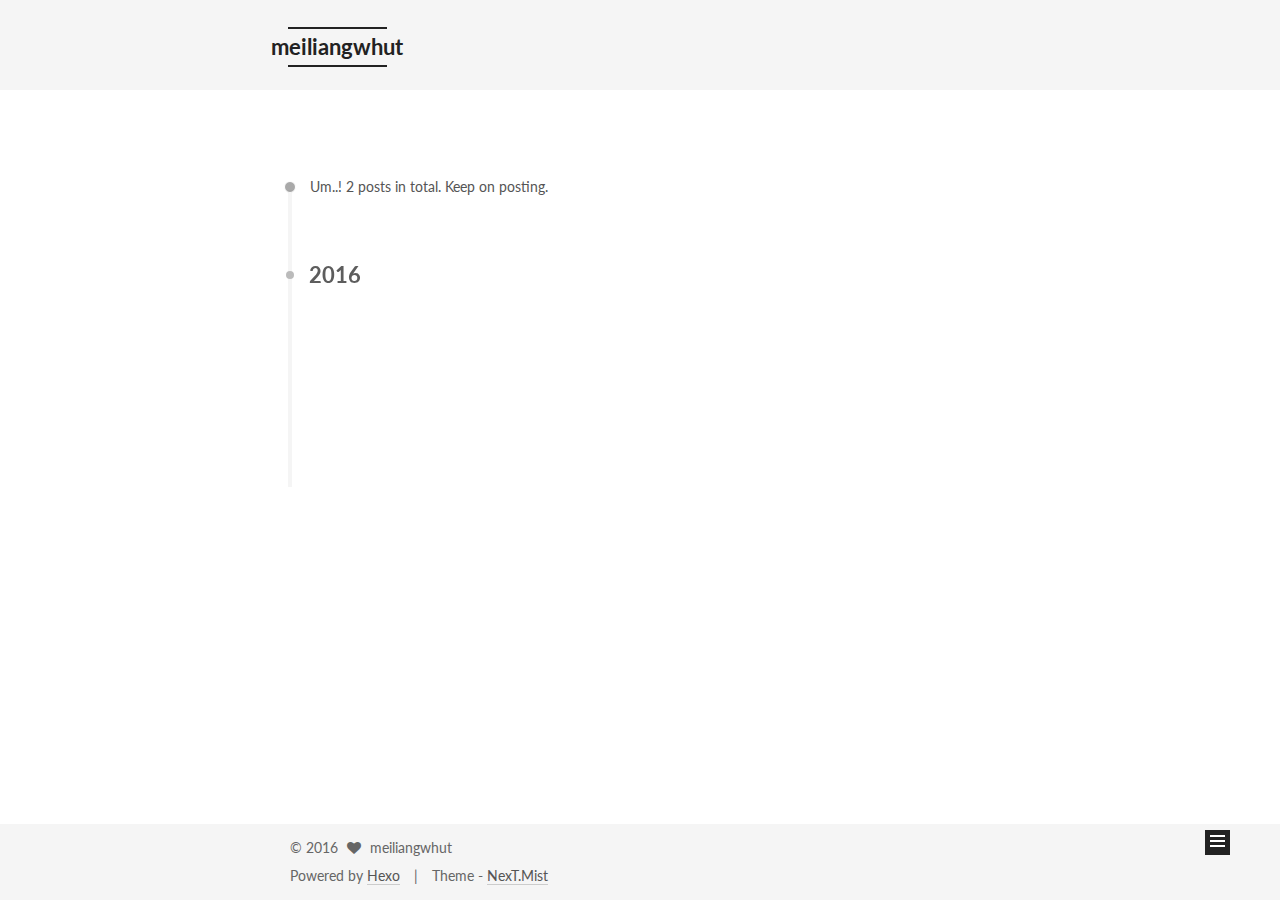
<file: archives/index.html>
<!doctype html>



  


<html class="theme-next mist use-motion" lang="en">
<head>
  <meta charset="UTF-8"/>
<meta http-equiv="X-UA-Compatible" content="IE=edge" />
<meta name="viewport" content="width=device-width, initial-scale=1, maximum-scale=1"/>



<meta http-equiv="Cache-Control" content="no-transform" />
<meta http-equiv="Cache-Control" content="no-siteapp" />












  
  
  <link href="/lib/fancybox/source/jquery.fancybox.css?v=2.1.5" rel="stylesheet" type="text/css" />




  
  
  
  

  
    
    
  

  

  

  

  

  
    
    
    <link href="//fonts.googleapis.com/css?family=Lato:300,300italic,400,400italic,700,700italic&subset=latin,latin-ext" rel="stylesheet" type="text/css">
  






<link href="/lib/font-awesome/css/font-awesome.min.css?v=4.6.2" rel="stylesheet" type="text/css" />

<link href="/css/main.css?v=5.1.0" rel="stylesheet" type="text/css" />


  <meta name="keywords" content="Hexo, NexT" />








  <link rel="shortcut icon" type="image/x-icon" href="/favicon.ico?v=5.1.0" />






<meta property="og:type" content="website">
<meta property="og:title" content="meiliangwhut">
<meta property="og:url" content="http://yoursite.com/archives/index.html">
<meta property="og:site_name" content="meiliangwhut">
<meta name="twitter:card" content="summary">
<meta name="twitter:title" content="meiliangwhut">



<script type="text/javascript" id="hexo.configurations">
  var NexT = window.NexT || {};
  var CONFIG = {
    root: '/',
    scheme: 'Mist',
    sidebar: {"position":"left","display":"post"},
    fancybox: true,
    motion: true,
    duoshuo: {
      userId: '0',
      author: 'Author'
    },
    algolia: {
      applicationID: '',
      apiKey: '',
      indexName: '',
      hits: {"per_page":10},
      labels: {"input_placeholder":"Search for Posts","hits_empty":"We didn't find any results for the search: ${query}","hits_stats":"${hits} results found in ${time} ms"}
    }
  };
</script>



  <link rel="canonical" href="http://yoursite.com/archives/"/>





  <title> Archive | meiliangwhut </title>
</head>

<body itemscope itemtype="http://schema.org/WebPage" lang="en">

  










  
  
    
  

  <div class="container one-collumn sidebar-position-left  page-archive  ">
    <div class="headband"></div>

    <header id="header" class="header" itemscope itemtype="http://schema.org/WPHeader">
      <div class="header-inner"><div class="site-meta ">
  

  <div class="custom-logo-site-title">
    <a href="/"  class="brand" rel="start">
      <span class="logo-line-before"><i></i></span>
      <span class="site-title">meiliangwhut</span>
      <span class="logo-line-after"><i></i></span>
    </a>
  </div>
  <p class="site-subtitle">now or never!!!</p>
</div>

<div class="site-nav-toggle">
  <button>
    <span class="btn-bar"></span>
    <span class="btn-bar"></span>
    <span class="btn-bar"></span>
  </button>
</div>

<nav class="site-nav">
  

  
    <ul id="menu" class="menu">
      
        
        <li class="menu-item menu-item-home">
          <a href="/" rel="section">
            
              <i class="menu-item-icon fa fa-fw fa-home"></i> <br />
            
            Home
          </a>
        </li>
      
        
        <li class="menu-item menu-item-archives">
          <a href="/archives" rel="section">
            
              <i class="menu-item-icon fa fa-fw fa-archive"></i> <br />
            
            Archives
          </a>
        </li>
      
        
        <li class="menu-item menu-item-tags">
          <a href="/tags" rel="section">
            
              <i class="menu-item-icon fa fa-fw fa-tags"></i> <br />
            
            Tags
          </a>
        </li>
      

      
    </ul>
  

  
</nav>



 </div>
    </header>

    <main id="main" class="main">
      <div class="main-inner">
        <div class="content-wrap">
          <div id="content" class="content">
            

  <section id="posts" class="posts-collapse">
    <span class="archive-move-on"></span>

    <span class="archive-page-counter">
      
      
      
        
      
      Um..! 2 posts in total. Keep on posting.
    </span>

    

      
      
      

      
        
        <div class="collection-title">
          <h2 class="archive-year motion-element" id="archive-year-2016">2016</h2>
        </div>
      
      

      

  <article class="post post-type-normal" itemscope itemtype="http://schema.org/Article">
    <header class="post-header">

      <h1 class="post-title">
        
            <a class="post-title-link" href="/2016/11/24/useful-links/" itemprop="url">
              
                <span itemprop="name">Some Useful Links</span>
              
            </a>
        
      </h1>

      <div class="post-meta">
        <time class="post-time" itemprop="dateCreated"
              datetime="2016-11-24T16:03:09+08:00"
              content="2016-11-24" >
          11-24
        </time>
      </div>

    </header>
  </article>



    

      
      
      

      
      

      

  <article class="post post-type-normal" itemscope itemtype="http://schema.org/Article">
    <header class="post-header">

      <h1 class="post-title">
        
            <a class="post-title-link" href="/2016/11/24/hello-world/" itemprop="url">
              
                <span itemprop="name">My Humble Abode</span>
              
            </a>
        
      </h1>

      <div class="post-meta">
        <time class="post-time" itemprop="dateCreated"
              datetime="2016-11-24T15:55:29+08:00"
              content="2016-11-24" >
          11-24
        </time>
      </div>

    </header>
  </article>



    

  </section>

  



          </div>
          


          

        </div>
        
          
  
  <div class="sidebar-toggle">
    <div class="sidebar-toggle-line-wrap">
      <span class="sidebar-toggle-line sidebar-toggle-line-first"></span>
      <span class="sidebar-toggle-line sidebar-toggle-line-middle"></span>
      <span class="sidebar-toggle-line sidebar-toggle-line-last"></span>
    </div>
  </div>

  <aside id="sidebar" class="sidebar">
    <div class="sidebar-inner">

      

      

      <section class="site-overview sidebar-panel sidebar-panel-active">
        <div class="site-author motion-element" itemprop="author" itemscope itemtype="http://schema.org/Person">
          <img class="site-author-image" itemprop="image"
               src="/images/avatar.gif"
               alt="meiliangwhut" />
          <p class="site-author-name" itemprop="name">meiliangwhut</p>
          <p class="site-description motion-element" itemprop="description"></p>
        </div>
        <nav class="site-state motion-element">
          <div class="site-state-item site-state-posts">
            <a href="/archives">
              <span class="site-state-item-count">2</span>
              <span class="site-state-item-name">posts</span>
            </a>
          </div>

          

          

        </nav>

        

        <div class="links-of-author motion-element">
          
        </div>

        
        

        
        

        


      </section>

      

    </div>
  </aside>


        
      </div>
    </main>

    <footer id="footer" class="footer">
      <div class="footer-inner">
        <div class="copyright" >
  
  &copy; 
  <span itemprop="copyrightYear">2016</span>
  <span class="with-love">
    <i class="fa fa-heart"></i>
  </span>
  <span class="author" itemprop="copyrightHolder">meiliangwhut</span>
</div>


<div class="powered-by">
  Powered by <a class="theme-link" href="https://hexo.io">Hexo</a>
</div>

<div class="theme-info">
  Theme -
  <a class="theme-link" href="https://github.com/iissnan/hexo-theme-next">
    NexT.Mist
  </a>
</div>


        

        
      </div>
    </footer>

    <div class="back-to-top">
      <i class="fa fa-arrow-up"></i>
    </div>
  </div>

  

<script type="text/javascript">
  if (Object.prototype.toString.call(window.Promise) !== '[object Function]') {
    window.Promise = null;
  }
</script>









  



  
  <script type="text/javascript" src="/lib/jquery/index.js?v=2.1.3"></script>

  
  <script type="text/javascript" src="/lib/fastclick/lib/fastclick.min.js?v=1.0.6"></script>

  
  <script type="text/javascript" src="/lib/jquery_lazyload/jquery.lazyload.js?v=1.9.7"></script>

  
  <script type="text/javascript" src="/lib/velocity/velocity.min.js?v=1.2.1"></script>

  
  <script type="text/javascript" src="/lib/velocity/velocity.ui.min.js?v=1.2.1"></script>

  
  <script type="text/javascript" src="/lib/fancybox/source/jquery.fancybox.pack.js?v=2.1.5"></script>


  


  <script type="text/javascript" src="/js/src/utils.js?v=5.1.0"></script>

  <script type="text/javascript" src="/js/src/motion.js?v=5.1.0"></script>



  
  

  
  
    <script type="text/javascript" id="motion.page.archive">
      $('.archive-year').velocity('transition.slideLeftIn');
    </script>
  


  


  <script type="text/javascript" src="/js/src/bootstrap.js?v=5.1.0"></script>



  



  




	




  
  

  

  

  

  


</body>
</html>
</file>
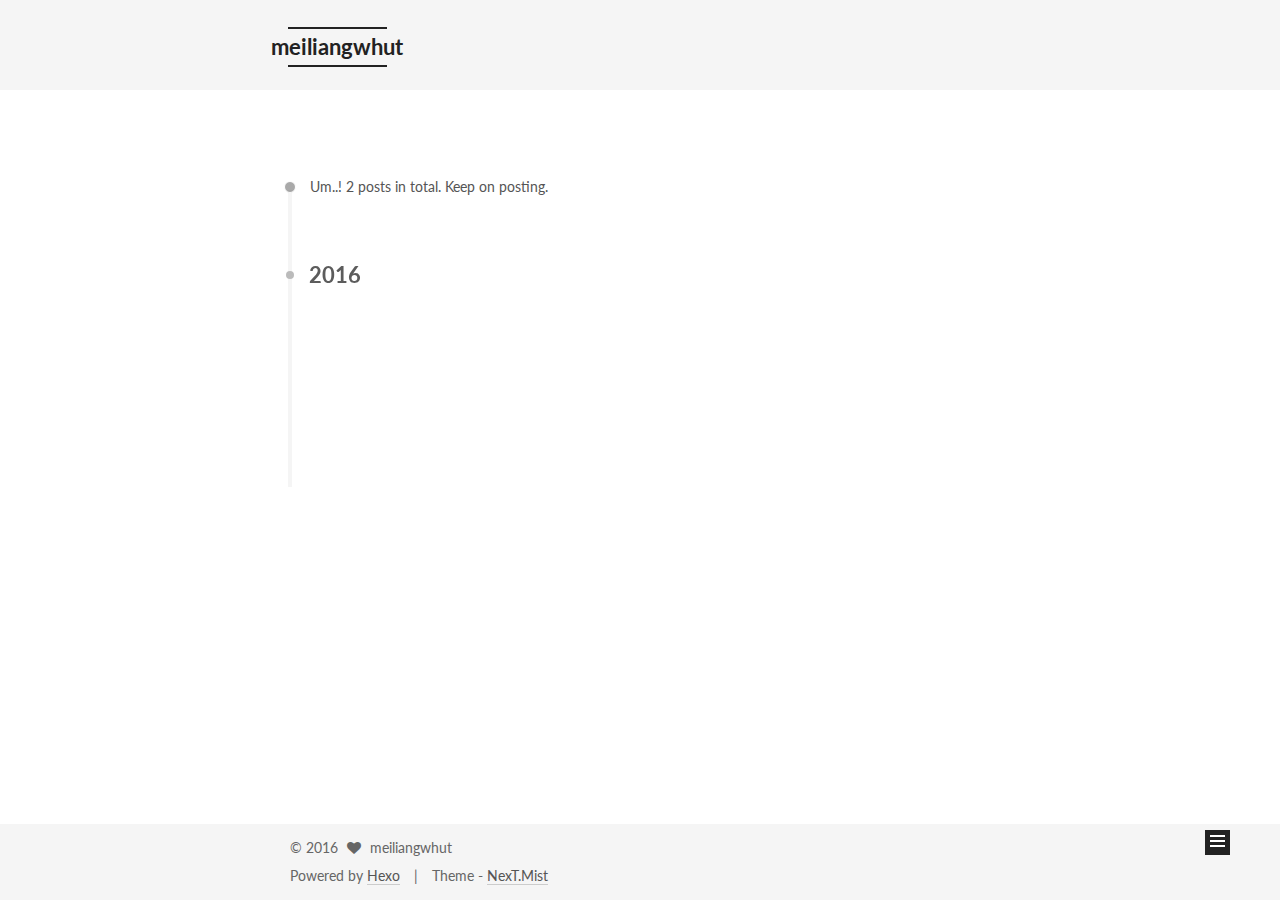
<file: archives/2016/index.html>
<!doctype html>



  


<html class="theme-next mist use-motion" lang="en">
<head>
  <meta charset="UTF-8"/>
<meta http-equiv="X-UA-Compatible" content="IE=edge" />
<meta name="viewport" content="width=device-width, initial-scale=1, maximum-scale=1"/>



<meta http-equiv="Cache-Control" content="no-transform" />
<meta http-equiv="Cache-Control" content="no-siteapp" />












  
  
  <link href="/lib/fancybox/source/jquery.fancybox.css?v=2.1.5" rel="stylesheet" type="text/css" />




  
  
  
  

  
    
    
  

  

  

  

  

  
    
    
    <link href="//fonts.googleapis.com/css?family=Lato:300,300italic,400,400italic,700,700italic&subset=latin,latin-ext" rel="stylesheet" type="text/css">
  






<link href="/lib/font-awesome/css/font-awesome.min.css?v=4.6.2" rel="stylesheet" type="text/css" />

<link href="/css/main.css?v=5.1.0" rel="stylesheet" type="text/css" />


  <meta name="keywords" content="Hexo, NexT" />








  <link rel="shortcut icon" type="image/x-icon" href="/favicon.ico?v=5.1.0" />






<meta property="og:type" content="website">
<meta property="og:title" content="meiliangwhut">
<meta property="og:url" content="http://yoursite.com/archives/2016/index.html">
<meta property="og:site_name" content="meiliangwhut">
<meta name="twitter:card" content="summary">
<meta name="twitter:title" content="meiliangwhut">



<script type="text/javascript" id="hexo.configurations">
  var NexT = window.NexT || {};
  var CONFIG = {
    root: '/',
    scheme: 'Mist',
    sidebar: {"position":"left","display":"post"},
    fancybox: true,
    motion: true,
    duoshuo: {
      userId: '0',
      author: 'Author'
    },
    algolia: {
      applicationID: '',
      apiKey: '',
      indexName: '',
      hits: {"per_page":10},
      labels: {"input_placeholder":"Search for Posts","hits_empty":"We didn't find any results for the search: ${query}","hits_stats":"${hits} results found in ${time} ms"}
    }
  };
</script>



  <link rel="canonical" href="http://yoursite.com/archives/2016/"/>





  <title> Archive | meiliangwhut </title>
</head>

<body itemscope itemtype="http://schema.org/WebPage" lang="en">

  










  
  
    
  

  <div class="container one-collumn sidebar-position-left  page-archive  ">
    <div class="headband"></div>

    <header id="header" class="header" itemscope itemtype="http://schema.org/WPHeader">
      <div class="header-inner"><div class="site-meta ">
  

  <div class="custom-logo-site-title">
    <a href="/"  class="brand" rel="start">
      <span class="logo-line-before"><i></i></span>
      <span class="site-title">meiliangwhut</span>
      <span class="logo-line-after"><i></i></span>
    </a>
  </div>
  <p class="site-subtitle">now or never!!!</p>
</div>

<div class="site-nav-toggle">
  <button>
    <span class="btn-bar"></span>
    <span class="btn-bar"></span>
    <span class="btn-bar"></span>
  </button>
</div>

<nav class="site-nav">
  

  
    <ul id="menu" class="menu">
      
        
        <li class="menu-item menu-item-home">
          <a href="/" rel="section">
            
              <i class="menu-item-icon fa fa-fw fa-home"></i> <br />
            
            Home
          </a>
        </li>
      
        
        <li class="menu-item menu-item-archives">
          <a href="/archives" rel="section">
            
              <i class="menu-item-icon fa fa-fw fa-archive"></i> <br />
            
            Archives
          </a>
        </li>
      
        
        <li class="menu-item menu-item-tags">
          <a href="/tags" rel="section">
            
              <i class="menu-item-icon fa fa-fw fa-tags"></i> <br />
            
            Tags
          </a>
        </li>
      

      
    </ul>
  

  
</nav>



 </div>
    </header>

    <main id="main" class="main">
      <div class="main-inner">
        <div class="content-wrap">
          <div id="content" class="content">
            

  <section id="posts" class="posts-collapse">
    <span class="archive-move-on"></span>

    <span class="archive-page-counter">
      
      
      
        
      
      Um..! 2 posts in total. Keep on posting.
    </span>

    

      
      
      

      
        
        <div class="collection-title">
          <h2 class="archive-year motion-element" id="archive-year-2016">2016</h2>
        </div>
      
      

      

  <article class="post post-type-normal" itemscope itemtype="http://schema.org/Article">
    <header class="post-header">

      <h1 class="post-title">
        
            <a class="post-title-link" href="/2016/11/24/useful-links/" itemprop="url">
              
                <span itemprop="name">Some Useful Links</span>
              
            </a>
        
      </h1>

      <div class="post-meta">
        <time class="post-time" itemprop="dateCreated"
              datetime="2016-11-24T16:03:09+08:00"
              content="2016-11-24" >
          11-24
        </time>
      </div>

    </header>
  </article>



    

      
      
      

      
      

      

  <article class="post post-type-normal" itemscope itemtype="http://schema.org/Article">
    <header class="post-header">

      <h1 class="post-title">
        
            <a class="post-title-link" href="/2016/11/24/humble-abode/" itemprop="url">
              
                <span itemprop="name">My Humble Abode</span>
              
            </a>
        
      </h1>

      <div class="post-meta">
        <time class="post-time" itemprop="dateCreated"
              datetime="2016-11-24T15:55:29+08:00"
              content="2016-11-24" >
          11-24
        </time>
      </div>

    </header>
  </article>



    

  </section>

  



          </div>
          


          

        </div>
        
          
  
  <div class="sidebar-toggle">
    <div class="sidebar-toggle-line-wrap">
      <span class="sidebar-toggle-line sidebar-toggle-line-first"></span>
      <span class="sidebar-toggle-line sidebar-toggle-line-middle"></span>
      <span class="sidebar-toggle-line sidebar-toggle-line-last"></span>
    </div>
  </div>

  <aside id="sidebar" class="sidebar">
    <div class="sidebar-inner">

      

      

      <section class="site-overview sidebar-panel sidebar-panel-active">
        <div class="site-author motion-element" itemprop="author" itemscope itemtype="http://schema.org/Person">
          <img class="site-author-image" itemprop="image"
               src="/images/avatar.gif"
               alt="meiliangwhut" />
          <p class="site-author-name" itemprop="name">meiliangwhut</p>
          <p class="site-description motion-element" itemprop="description"></p>
        </div>
        <nav class="site-state motion-element">
          <div class="site-state-item site-state-posts">
            <a href="/archives">
              <span class="site-state-item-count">2</span>
              <span class="site-state-item-name">posts</span>
            </a>
          </div>

          

          

        </nav>

        

        <div class="links-of-author motion-element">
          
        </div>

        
        

        
        

        


      </section>

      

    </div>
  </aside>


        
      </div>
    </main>

    <footer id="footer" class="footer">
      <div class="footer-inner">
        <div class="copyright" >
  
  &copy; 
  <span itemprop="copyrightYear">2016</span>
  <span class="with-love">
    <i class="fa fa-heart"></i>
  </span>
  <span class="author" itemprop="copyrightHolder">meiliangwhut</span>
</div>


<div class="powered-by">
  Powered by <a class="theme-link" href="https://hexo.io">Hexo</a>
</div>

<div class="theme-info">
  Theme -
  <a class="theme-link" href="https://github.com/iissnan/hexo-theme-next">
    NexT.Mist
  </a>
</div>


        

        
      </div>
    </footer>

    <div class="back-to-top">
      <i class="fa fa-arrow-up"></i>
    </div>
  </div>

  

<script type="text/javascript">
  if (Object.prototype.toString.call(window.Promise) !== '[object Function]') {
    window.Promise = null;
  }
</script>









  



  
  <script type="text/javascript" src="/lib/jquery/index.js?v=2.1.3"></script>

  
  <script type="text/javascript" src="/lib/fastclick/lib/fastclick.min.js?v=1.0.6"></script>

  
  <script type="text/javascript" src="/lib/jquery_lazyload/jquery.lazyload.js?v=1.9.7"></script>

  
  <script type="text/javascript" src="/lib/velocity/velocity.min.js?v=1.2.1"></script>

  
  <script type="text/javascript" src="/lib/velocity/velocity.ui.min.js?v=1.2.1"></script>

  
  <script type="text/javascript" src="/lib/fancybox/source/jquery.fancybox.pack.js?v=2.1.5"></script>


  


  <script type="text/javascript" src="/js/src/utils.js?v=5.1.0"></script>

  <script type="text/javascript" src="/js/src/motion.js?v=5.1.0"></script>



  
  

  
  
    <script type="text/javascript" id="motion.page.archive">
      $('.archive-year').velocity('transition.slideLeftIn');
    </script>
  


  


  <script type="text/javascript" src="/js/src/bootstrap.js?v=5.1.0"></script>



  



  




	




  
  

  

  

  

  


</body>
</html>
</file>
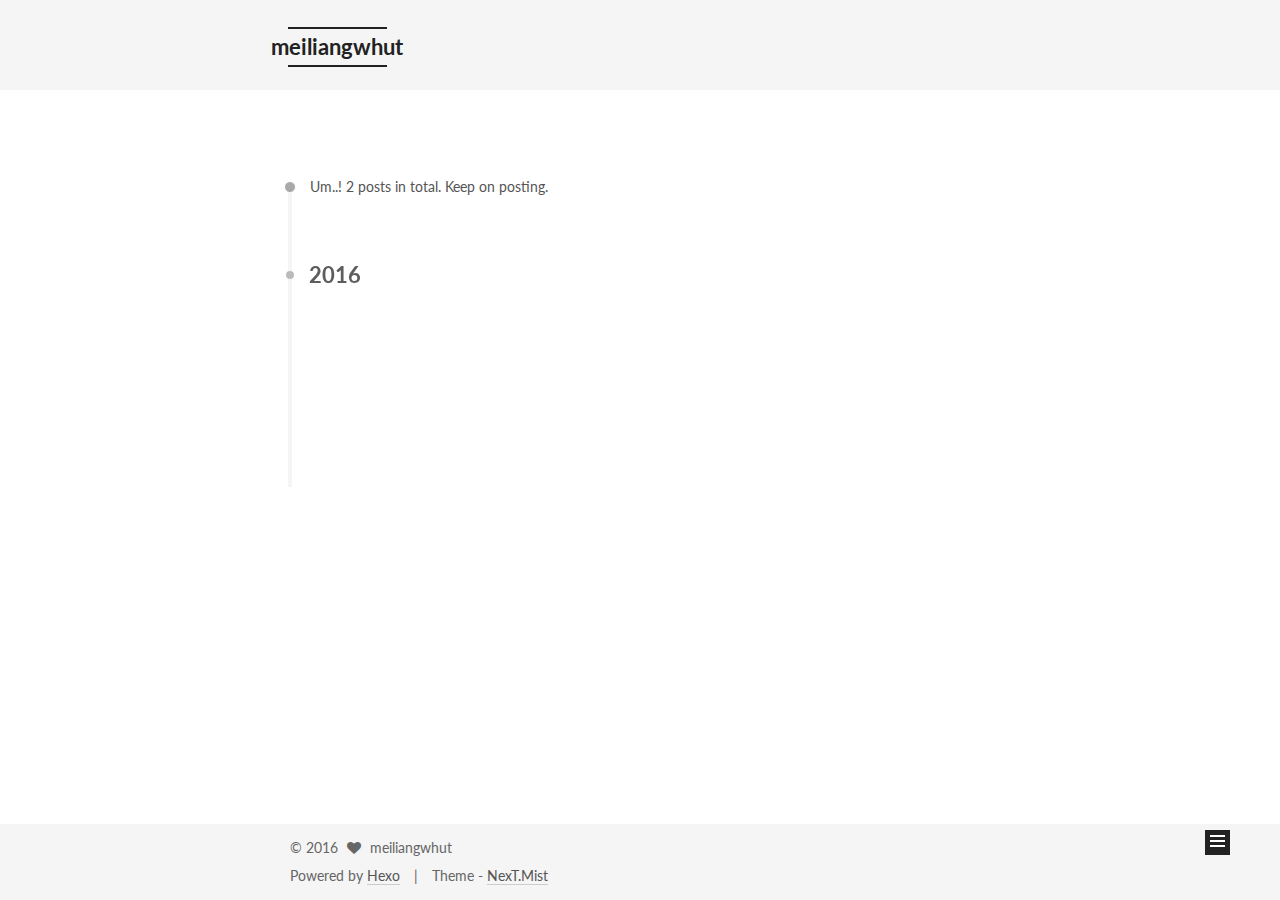
<file: archives/2016/11/index.html>
<!doctype html>



  


<html class="theme-next mist use-motion" lang="en">
<head>
  <meta charset="UTF-8"/>
<meta http-equiv="X-UA-Compatible" content="IE=edge" />
<meta name="viewport" content="width=device-width, initial-scale=1, maximum-scale=1"/>



<meta http-equiv="Cache-Control" content="no-transform" />
<meta http-equiv="Cache-Control" content="no-siteapp" />












  
  
  <link href="/lib/fancybox/source/jquery.fancybox.css?v=2.1.5" rel="stylesheet" type="text/css" />




  
  
  
  

  
    
    
  

  

  

  

  

  
    
    
    <link href="//fonts.googleapis.com/css?family=Lato:300,300italic,400,400italic,700,700italic&subset=latin,latin-ext" rel="stylesheet" type="text/css">
  






<link href="/lib/font-awesome/css/font-awesome.min.css?v=4.6.2" rel="stylesheet" type="text/css" />

<link href="/css/main.css?v=5.1.0" rel="stylesheet" type="text/css" />


  <meta name="keywords" content="Hexo, NexT" />








  <link rel="shortcut icon" type="image/x-icon" href="/favicon.ico?v=5.1.0" />






<meta property="og:type" content="website">
<meta property="og:title" content="meiliangwhut">
<meta property="og:url" content="http://yoursite.com/archives/2016/11/index.html">
<meta property="og:site_name" content="meiliangwhut">
<meta name="twitter:card" content="summary">
<meta name="twitter:title" content="meiliangwhut">



<script type="text/javascript" id="hexo.configurations">
  var NexT = window.NexT || {};
  var CONFIG = {
    root: '/',
    scheme: 'Mist',
    sidebar: {"position":"left","display":"post"},
    fancybox: true,
    motion: true,
    duoshuo: {
      userId: '0',
      author: 'Author'
    },
    algolia: {
      applicationID: '',
      apiKey: '',
      indexName: '',
      hits: {"per_page":10},
      labels: {"input_placeholder":"Search for Posts","hits_empty":"We didn't find any results for the search: ${query}","hits_stats":"${hits} results found in ${time} ms"}
    }
  };
</script>



  <link rel="canonical" href="http://yoursite.com/archives/2016/11/"/>





  <title> Archive | meiliangwhut </title>
</head>

<body itemscope itemtype="http://schema.org/WebPage" lang="en">

  










  
  
    
  

  <div class="container one-collumn sidebar-position-left  page-archive  ">
    <div class="headband"></div>

    <header id="header" class="header" itemscope itemtype="http://schema.org/WPHeader">
      <div class="header-inner"><div class="site-meta ">
  

  <div class="custom-logo-site-title">
    <a href="/"  class="brand" rel="start">
      <span class="logo-line-before"><i></i></span>
      <span class="site-title">meiliangwhut</span>
      <span class="logo-line-after"><i></i></span>
    </a>
  </div>
  <p class="site-subtitle">now or never!!!</p>
</div>

<div class="site-nav-toggle">
  <button>
    <span class="btn-bar"></span>
    <span class="btn-bar"></span>
    <span class="btn-bar"></span>
  </button>
</div>

<nav class="site-nav">
  

  
    <ul id="menu" class="menu">
      
        
        <li class="menu-item menu-item-home">
          <a href="/" rel="section">
            
              <i class="menu-item-icon fa fa-fw fa-home"></i> <br />
            
            Home
          </a>
        </li>
      
        
        <li class="menu-item menu-item-archives">
          <a href="/archives" rel="section">
            
              <i class="menu-item-icon fa fa-fw fa-archive"></i> <br />
            
            Archives
          </a>
        </li>
      
        
        <li class="menu-item menu-item-tags">
          <a href="/tags" rel="section">
            
              <i class="menu-item-icon fa fa-fw fa-tags"></i> <br />
            
            Tags
          </a>
        </li>
      

      
    </ul>
  

  
</nav>



 </div>
    </header>

    <main id="main" class="main">
      <div class="main-inner">
        <div class="content-wrap">
          <div id="content" class="content">
            

  <section id="posts" class="posts-collapse">
    <span class="archive-move-on"></span>

    <span class="archive-page-counter">
      
      
      
        
      
      Um..! 2 posts in total. Keep on posting.
    </span>

    

      
      
      

      
        
        <div class="collection-title">
          <h2 class="archive-year motion-element" id="archive-year-2016">2016</h2>
        </div>
      
      

      

  <article class="post post-type-normal" itemscope itemtype="http://schema.org/Article">
    <header class="post-header">

      <h1 class="post-title">
        
            <a class="post-title-link" href="/2016/11/24/useful-links/" itemprop="url">
              
                <span itemprop="name">Some Useful Links</span>
              
            </a>
        
      </h1>

      <div class="post-meta">
        <time class="post-time" itemprop="dateCreated"
              datetime="2016-11-24T16:03:09+08:00"
              content="2016-11-24" >
          11-24
        </time>
      </div>

    </header>
  </article>



    

      
      
      

      
      

      

  <article class="post post-type-normal" itemscope itemtype="http://schema.org/Article">
    <header class="post-header">

      <h1 class="post-title">
        
            <a class="post-title-link" href="/2016/11/24/humble-abode/" itemprop="url">
              
                <span itemprop="name">My Humble Abode</span>
              
            </a>
        
      </h1>

      <div class="post-meta">
        <time class="post-time" itemprop="dateCreated"
              datetime="2016-11-24T15:55:29+08:00"
              content="2016-11-24" >
          11-24
        </time>
      </div>

    </header>
  </article>



    

  </section>

  



          </div>
          


          

        </div>
        
          
  
  <div class="sidebar-toggle">
    <div class="sidebar-toggle-line-wrap">
      <span class="sidebar-toggle-line sidebar-toggle-line-first"></span>
      <span class="sidebar-toggle-line sidebar-toggle-line-middle"></span>
      <span class="sidebar-toggle-line sidebar-toggle-line-last"></span>
    </div>
  </div>

  <aside id="sidebar" class="sidebar">
    <div class="sidebar-inner">

      

      

      <section class="site-overview sidebar-panel sidebar-panel-active">
        <div class="site-author motion-element" itemprop="author" itemscope itemtype="http://schema.org/Person">
          <img class="site-author-image" itemprop="image"
               src="/images/avatar.gif"
               alt="meiliangwhut" />
          <p class="site-author-name" itemprop="name">meiliangwhut</p>
          <p class="site-description motion-element" itemprop="description"></p>
        </div>
        <nav class="site-state motion-element">
          <div class="site-state-item site-state-posts">
            <a href="/archives">
              <span class="site-state-item-count">2</span>
              <span class="site-state-item-name">posts</span>
            </a>
          </div>

          

          

        </nav>

        

        <div class="links-of-author motion-element">
          
        </div>

        
        

        
        

        


      </section>

      

    </div>
  </aside>


        
      </div>
    </main>

    <footer id="footer" class="footer">
      <div class="footer-inner">
        <div class="copyright" >
  
  &copy; 
  <span itemprop="copyrightYear">2016</span>
  <span class="with-love">
    <i class="fa fa-heart"></i>
  </span>
  <span class="author" itemprop="copyrightHolder">meiliangwhut</span>
</div>


<div class="powered-by">
  Powered by <a class="theme-link" href="https://hexo.io">Hexo</a>
</div>

<div class="theme-info">
  Theme -
  <a class="theme-link" href="https://github.com/iissnan/hexo-theme-next">
    NexT.Mist
  </a>
</div>


        

        
      </div>
    </footer>

    <div class="back-to-top">
      <i class="fa fa-arrow-up"></i>
    </div>
  </div>

  

<script type="text/javascript">
  if (Object.prototype.toString.call(window.Promise) !== '[object Function]') {
    window.Promise = null;
  }
</script>









  



  
  <script type="text/javascript" src="/lib/jquery/index.js?v=2.1.3"></script>

  
  <script type="text/javascript" src="/lib/fastclick/lib/fastclick.min.js?v=1.0.6"></script>

  
  <script type="text/javascript" src="/lib/jquery_lazyload/jquery.lazyload.js?v=1.9.7"></script>

  
  <script type="text/javascript" src="/lib/velocity/velocity.min.js?v=1.2.1"></script>

  
  <script type="text/javascript" src="/lib/velocity/velocity.ui.min.js?v=1.2.1"></script>

  
  <script type="text/javascript" src="/lib/fancybox/source/jquery.fancybox.pack.js?v=2.1.5"></script>


  


  <script type="text/javascript" src="/js/src/utils.js?v=5.1.0"></script>

  <script type="text/javascript" src="/js/src/motion.js?v=5.1.0"></script>



  
  

  
  
    <script type="text/javascript" id="motion.page.archive">
      $('.archive-year').velocity('transition.slideLeftIn');
    </script>
  


  


  <script type="text/javascript" src="/js/src/bootstrap.js?v=5.1.0"></script>



  



  




	




  
  

  

  

  

  


</body>
</html>
</file>
<file: css/main.css>
/* normalize.css v3.0.2 | MIT License | git.io/normalize */
html {
  font-family: sans-serif; /* 1 */
  -ms-text-size-adjust: 100%; /* 2 */
  -webkit-text-size-adjust: 100%; /* 2 */
}
body {
  margin: 0;
}
article,
aside,
details,
figcaption,
figure,
footer,
header,
hgroup,
main,
menu,
nav,
section,
summary {
  display: block;
}
audio,
canvas,
progress,
video {
  display: inline-block; /* 1 */
  vertical-align: baseline; /* 2 */
}
audio:not([controls]) {
  display: none;
  height: 0;
}
[hidden],
template {
  display: none;
}
a {
  background-color: transparent;
}
a:active,
a:hover {
  outline: 0;
}
abbr[title] {
  border-bottom: 1px dotted;
}
b,
strong {
  font-weight: bold;
}
dfn {
  font-style: italic;
}
h1 {
  font-size: 2em;
  margin: 0.67em 0;
}
mark {
  background: #ff0;
  color: #000;
}
small {
  font-size: 80%;
}
sub,
sup {
  font-size: 75%;
  line-height: 0;
  position: relative;
  vertical-align: baseline;
}
sup {
  top: -0.5em;
}
sub {
  bottom: -0.25em;
}
img {
  border: 0;
}
svg:not(:root) {
  overflow: hidden;
}
figure {
  margin: 1em 40px;
}
hr {
  -moz-box-sizing: content-box;
  box-sizing: content-box;
  height: 0;
}
pre {
  overflow: auto;
}
code,
kbd,
pre,
samp {
  font-family: monospace, monospace;
  font-size: 1em;
}
button,
input,
optgroup,
select,
textarea {
  color: inherit; /* 1 */
  font: inherit; /* 2 */
  margin: 0; /* 3 */
}
button {
  overflow: visible;
}
button,
select {
  text-transform: none;
}
button,
html input[type="button"],
input[type="reset"],
input[type="submit"] {
  -webkit-appearance: button; /* 2 */
  cursor: pointer; /* 3 */
}
button[disabled],
html input[disabled] {
  cursor: default;
}
button::-moz-focus-inner,
input::-moz-focus-inner {
  border: 0;
  padding: 0;
}
input {
  line-height: normal;
}
input[type="checkbox"],
input[type="radio"] {
  box-sizing: border-box; /* 1 */
  padding: 0; /* 2 */
}
input[type="number"]::-webkit-inner-spin-button,
input[type="number"]::-webkit-outer-spin-button {
  height: auto;
}
input[type="search"] {
  -webkit-appearance: textfield; /* 1 */
  -moz-box-sizing: content-box;
  -webkit-box-sizing: content-box; /* 2 */
  box-sizing: content-box;
}
input[type="search"]::-webkit-search-cancel-button,
input[type="search"]::-webkit-search-decoration {
  -webkit-appearance: none;
}
fieldset {
  border: 1px solid #c0c0c0;
  margin: 0 2px;
  padding: 0.35em 0.625em 0.75em;
}
legend {
  border: 0; /* 1 */
  padding: 0; /* 2 */
}
textarea {
  overflow: auto;
}
optgroup {
  font-weight: bold;
}
table {
  border-collapse: collapse;
  border-spacing: 0;
}
td,
th {
  padding: 0;
}
::selection {
  background: #262a30;
  color: #fff;
}
body {
  position: relative;
  font-family: 'Lato', "PingFang SC", "Microsoft YaHei", sans-serif;
  font-size: 14px;
  line-height: 2;
  color: #555;
  background: #fff;
}
@media (max-width: 767px) {
  body {
    padding-right: 0 !important;
  }
}
@media (min-width: 768px) and (max-width: 991px) {
  body {
    padding-right: 0 !important;
  }
}
@media (min-width: 1600px) {
  body {
    font-size: 16px;
  }
}
h1,
h2,
h3,
h4,
h5,
h6 {
  margin: 0;
  padding: 0;
  font-weight: bold;
  line-height: 1.5;
  font-family: 'Lato', "PingFang SC", "Microsoft YaHei", sans-serif;
}
h2,
h3,
h4,
h5,
h6 {
  margin: 20px 0 15px;
}
h1 {
  font-size: 24px;
}
@media (max-width: 767px) {
  h1 {
    font-size: 20px;
  }
}
h2 {
  font-size: 22px;
}
@media (max-width: 767px) {
  h2 {
    font-size: 18px;
  }
}
h3 {
  font-size: 20px;
}
@media (max-width: 767px) {
  h3 {
    font-size: 16px;
  }
}
h4 {
  font-size: 18px;
}
@media (max-width: 767px) {
  h4 {
    font-size: 14px;
  }
}
h5 {
  font-size: 16px;
}
@media (max-width: 767px) {
  h5 {
    font-size: 12px;
  }
}
h6 {
  font-size: 14px;
}
@media (max-width: 767px) {
  h6 {
    font-size: 10px;
  }
}
p {
  margin: 0 0 25px 0;
}
a {
  color: #555;
  text-decoration: none;
  border-bottom: 1px solid #999;
  word-wrap: break-word;
}
a:hover {
  color: #222;
  border-bottom-color: #222;
}
ul {
  list-style: none;
}
blockquote {
  margin: 0;
  padding: 0;
}
img {
  display: block;
  margin: auto;
  max-width: 100%;
  height: auto;
}
hr {
  margin: 40px 0;
  height: 3px;
  border: none;
  background-color: #ddd;
  background-image: repeating-linear-gradient(-45deg, #fff, #fff 4px, transparent 4px, transparent 8px);
}
blockquote {
  padding: 0 15px;
  color: #666;
  border-left: 4px solid #ddd;
}
blockquote cite::before {
  content: "-";
  padding: 0 5px;
}
dt {
  font-weight: 700;
}
dd {
  margin: 0;
  padding: 0;
}
.text-left {
  text-align: left;
}
.text-center {
  text-align: center;
}
.text-right {
  text-align: right;
}
.text-justify {
  text-align: justify;
}
.text-nowrap {
  white-space: nowrap;
}
.text-lowercase {
  text-transform: lowercase;
}
.text-uppercase {
  text-transform: uppercase;
}
.text-capitalize {
  text-transform: capitalize;
}
.center-block {
  display: block;
  margin-left: auto;
  margin-right: auto;
}
.clearfix:before,
.clearfix:after {
  content: " ";
  display: table;
}
.clearfix:after {
  clear: both;
}
.pullquote {
  width: 45%;
}
.pullquote.left {
  float: left;
  margin-left: 5px;
  margin-right: 10px;
}
.pullquote.right {
  float: right;
  margin-left: 10px;
  margin-right: 5px;
}
.affix.affix.affix {
  position: fixed;
}
.translation {
  margin-top: -20px;
  font-size: 14px;
  color: #999;
}
.scrollbar-measure {
  width: 100px;
  height: 100px;
  overflow: scroll;
  position: absolute;
  top: -9999px;
}
.use-motion .motion-element {
  opacity: 0;
}
#local-search-input {
  padding: 3px;
  border: none;
  text-indent: 14px;
  border-radius: 0;
  width: 140px;
  outline: none;
  border-bottom: 1px solid #999;
  background: inherit;
  opacity: 0.5;
}
#local-search-input:focus {
  opacity: 1;
}
.search-icon {
  position: absolute;
  top: 9px;
}
table {
  margin: 20px 0;
  width: 100%;
  border-collapse: collapse;
  border-spacing: 0;
  border: 1px solid #ddd;
  font-size: 14px;
  table-layout: fixed;
  word-wrap: break-all;
}
table>tbody>tr:nth-of-type(odd) {
  background-color: #f9f9f9;
}
table>tbody>tr:hover {
  background-color: #f5f5f5;
}
caption,
th,
td {
  padding: 8px;
  text-align: left;
  vertical-align: middle;
  font-weight: normal;
}
th,
td {
  border-bottom: 3px solid #ddd;
  border-right: 1px solid #eee;
}
th {
  padding-bottom: 10px;
  font-weight: 700;
}
td {
  border-bottom-width: 1px;
}
html,
body {
  height: 100%;
}
.container {
  position: relative;
  min-height: 100%;
}
.header-inner {
  margin: 0 auto;
  padding: 100px 0 70px;
  width: 700px;
}
@media (min-width: 1600px) {
  .container .header-inner {
    width: 900px;
  }
}
.main {
  padding-bottom: 150px;
}
.main-inner {
  margin: 0 auto;
  width: 700px;
}
@media (min-width: 1600px) {
  .container .main-inner {
    width: 900px;
  }
}
.footer {
  position: absolute;
  left: 0;
  bottom: 0;
  width: 100%;
  min-height: 50px;
}
.footer-inner {
  box-sizing: border-box;
  margin: 20px auto;
  width: 700px;
}
@media (min-width: 1600px) {
  .container .footer-inner {
    width: 900px;
  }
}
pre,
.highlight {
  overflow: auto;
  margin: 20px 0;
  padding: 0;
  font-size: 13px;
  color: #c5c8c6;
  background: #1d1f21;
  line-height: 1.6;
}
pre,
code {
  font-family: consolas, Menlo, "PingFang SC", "Microsoft YaHei", monospace;
}
code {
  padding: 2px 4px;
  word-wrap: break-word;
  color: #c5c8c6;
  background: #1d1f21;
  border-radius: 3px;
  font-size: 13px;
}
pre code {
  padding: 0;
  color: #c5c8c6;
  background: none;
  text-shadow: none;
}
.highlight {
  border-radius: 1px;
}
.highlight pre {
  border: none;
  margin: 0;
  padding: 10px 0;
}
.highlight table {
  margin: 0;
  width: auto;
  border: none;
}
.highlight td {
  border: none;
  padding: 0;
}
.highlight figcaption {
  font-size: 1em;
  color: #c5c8c6;
  line-height: 1em;
  margin-bottom: 1em;
}
.highlight figcaption:before,
.highlight figcaption:after {
  content: " ";
  display: table;
}
.highlight figcaption:after {
  clear: both;
}
.highlight figcaption a {
  float: right;
  color: #c5c8c6;
}
.highlight figcaption a:hover {
  border-bottom-color: #c5c8c6;
}
.highlight .gutter pre {
  padding-left: 10px;
  padding-right: 10px;
  color: #888f96;
  text-align: right;
  background-color: #000;
}
.highlight .code pre {
  padding-left: 10px;
  padding-right: 10px;
  background-color: #1d1f21;
}
.highlight .line {
  height: 20px;
}
.gutter {
  -webkit-user-select: none;
  -moz-user-select: none;
  -ms-user-select: none;
  user-select: none;
}
.gist table {
  width: auto;
}
.gist table td {
  border: none;
}
pre .deletion {
  background: #008000;
}
pre .addition {
  background: #800000;
}
pre .meta {
  color: #b294bb;
}
pre .comment {
  color: #969896;
}
pre .variable,
pre .attribute,
pre .tag,
pre .regexp,
pre .ruby .constant,
pre .xml .tag .title,
pre .xml .pi,
pre .xml .doctype,
pre .html .doctype,
pre .css .id,
pre .css .class,
pre .css .pseudo {
  color: #c66;
}
pre .number,
pre .preprocessor,
pre .built_in,
pre .literal,
pre .params,
pre .constant,
pre .command {
  color: #de935f;
}
pre .ruby .class .title,
pre .css .rules .attribute,
pre .string,
pre .value,
pre .inheritance,
pre .header,
pre .ruby .symbol,
pre .xml .cdata,
pre .special,
pre .number,
pre .formula {
  color: #b5bd68;
}
pre .title,
pre .css .hexcolor {
  color: #8abeb7;
}
pre .function,
pre .python .decorator,
pre .python .title,
pre .ruby .function .title,
pre .ruby .title .keyword,
pre .perl .sub,
pre .javascript .title,
pre .coffeescript .title {
  color: #81a2be;
}
pre .keyword,
pre .javascript .function {
  color: #b294bb;
}
.full-image.full-image.full-image {
  border: none;
  max-width: 100%;
  width: auto;
  margin: 20px auto;
}
@media (min-width: 992px) {
  .full-image.full-image.full-image {
    max-width: none;
    width: 126%;
    margin: 0 -13%;
  }
}
.blockquote-center,
.page-home .post-type-quote blockquote,
.page-post-detail .post-type-quote blockquote {
  position: relative;
  margin: 40px 0;
  padding: 0;
  border-left: none;
  text-align: center;
}
.blockquote-center::before,
.page-home .post-type-quote blockquote::before,
.page-post-detail .post-type-quote blockquote::before,
.blockquote-center::after,
.page-home .post-type-quote blockquote::after,
.page-post-detail .post-type-quote blockquote::after {
  position: absolute;
  content: ' ';
  display: block;
  width: 100%;
  height: 24px;
  opacity: 0.2;
  background-repeat: no-repeat;
  background-position: 0 -6px;
  background-size: 22px 22px;
}
.blockquote-center::before,
.page-home .post-type-quote blockquote::before,
.page-post-detail .post-type-quote blockquote::before {
  top: -20px;
  background-image: url("../images/quote-l.svg");
  border-top: 1px solid #ccc;
}
.blockquote-center::after,
.page-home .post-type-quote blockquote::after,
.page-post-detail .post-type-quote blockquote::after {
  bottom: -20px;
  background-image: url("../images/quote-r.svg");
  border-bottom: 1px solid #ccc;
  background-position: 100% 8px;
}
.blockquote-center p,
.page-home .post-type-quote blockquote p,
.page-post-detail .post-type-quote blockquote p,
.blockquote-center div,
.page-home .post-type-quote blockquote div,
.page-post-detail .post-type-quote blockquote div {
  text-align: center;
}
.post .post-body .group-picture img {
  box-sizing: border-box;
  padding: 0 3px;
  border: none;
}
.post .group-picture-row {
  overflow: hidden;
  margin-top: 6px;
}
.post .group-picture-row:first-child {
  margin-top: 0;
}
.post .group-picture-column {
  float: left;
}
.page-post-detail .post-body .group-picture-column {
  float: none;
  margin-top: 10px;
  width: auto !important;
}
.page-post-detail .post-body .group-picture-column img {
  margin: 0 auto;
}
.page-archive .group-picture-container {
  overflow: hidden;
}
.page-archive .group-picture-row {
  float: left;
}
.page-archive .group-picture-row:first-child {
  margin-top: 6px;
}
.page-archive .group-picture-column {
  max-width: 150px;
  max-height: 150px;
}
.note {
  padding: 20px;
  margin: 20px 0;
  border: 1px solid #eee;
  border-left-width: 5px;
  border-radius: 3px;
}
.note h2,
.note h3,
.note h4,
.note h5,
.note h6 {
  margin-top: 0;
  margin-bottom: 5px;
}
.note p:last-child {
  margin-bottom: 0;
}
.note code {
  border-radius: 3px;
}
.note+.note {
  margin-top: -5px;
}
.default {
  border-left-color: #777;
}
.default h2,
.default h3,
.default h4,
.default h5,
.default h6 {
  color: #777;
}
.primary {
  border-left-color: #428bca;
}
.primary h2,
.primary h3,
.primary h4,
.primary h5,
.primary h6 {
  color: #428bca;
}
.success {
  border-left-color: #5cb85c;
}
.success h2,
.success h3,
.success h4,
.success h5,
.success h6 {
  color: #5cb85c;
}
.danger {
  border-left-color: #d9534f;
}
.danger h2,
.danger h3,
.danger h4,
.danger h5,
.danger h6 {
  color: #d9534f;
}
.warning {
  border-left-color: #f0ad4e;
}
.warning h2,
.warning h3,
.warning h4,
.warning h5,
.warning h6 {
  color: #f0ad4e;
}
.info {
  border-left-color: #5bc0de;
}
.info h2,
.info h3,
.info h4,
.info h5,
.info h6 {
  color: #5bc0de;
}
.btn {
  display: inline-block;
  padding: 0 20px;
  font-size: 14px;
  color: #fff;
  background: #222;
  border: 2px solid #222;
  text-decoration: none;
  border-radius: 0;
  transition-property: background-color;
  transition-duration: 0.2s;
  transition-timing-function: ease-in-out;
  transition-delay: 0s;
}
.btn:hover,
.post-more-link .btn:hover {
  border-color: #222;
  color: #222;
  background: #fff;
}
.btn-bar {
  display: block;
  width: 22px;
  height: 2px;
  background: #555;
  border-radius: 1px;
}
.btn-bar+.btn-bar {
  margin-top: 4px;
}
.pagination {
  margin: 120px 0 40px;
  text-align: center;
  border-top: 1px solid #eee;
}
.page-number-basic,
.pagination .prev,
.pagination .next,
.pagination .page-number,
.pagination .space {
  display: inline-block;
  position: relative;
  top: -1px;
  margin: 0 10px;
  padding: 0 10px;
  line-height: 30px;
}
@media (max-width: 767px) {
  .page-number-basic,
  .pagination .prev,
  .pagination .next,
  .pagination .page-number,
  .pagination .space {
    margin: 0 5px;
  }
}
.pagination .prev,
.pagination .next,
.pagination .page-number {
  border-bottom: 0;
  border-top: 1px solid #eee;
  transition-property: border-color;
  transition-duration: 0.2s;
  transition-timing-function: ease-in-out;
  transition-delay: 0s;
}
.pagination .prev:hover,
.pagination .next:hover,
.pagination .page-number:hover {
  border-top-color: #222;
}
.pagination .space {
  padding: 0;
  margin: 0;
}
.pagination .prev {
  margin-left: 0;
}
.pagination .next {
  margin-right: 0;
}
.pagination .page-number.current {
  color: #fff;
  background: #ccc;
  border-top-color: #ccc;
}
@media (max-width: 767px) {
  .pagination {
    border-top: none;
  }
  .pagination .prev,
  .pagination .next,
  .pagination .page-number {
    margin-bottom: 10px;
    border-top: 0;
    border-bottom: 1px solid #eee;
  }
  .pagination .prev:hover,
  .pagination .next:hover,
  .pagination .page-number:hover {
    border-bottom-color: #222;
  }
}
.comments {
  margin: 60px 20px 0;
}
.tag-cloud {
  text-align: center;
}
.tag-cloud a {
  display: inline-block;
  margin: 10px;
}
.back-to-top {
  box-sizing: border-box;
  position: fixed;
  bottom: -100px;
  right: 50px;
  z-index: 1050;
  padding: 0 6px;
  width: 25px;
  background: #222;
  font-size: 12px;
  opacity: 1;
  color: #fff;
  cursor: pointer;
  text-align: center;
  -webkit-transform: translateZ(0);
  transition-property: bottom;
  transition-duration: 0.2s;
  transition-timing-function: ease-in-out;
  transition-delay: 0s;
}
@media (max-width: 767px) {
  .back-to-top {
    display: none;
  }
}
@media (min-width: 768px) and (max-width: 991px) {
  .back-to-top {
    display: none;
  }
}
.back-to-top.back-to-top-on {
  bottom: 19px;
}
.header {
  background: #fff;
}
.header-inner {
  position: relative;
}
.headband {
  height: 3px;
  background: #222;
}
.site-meta {
  margin: 0;
  text-align: left;
}
@media (max-width: 767px) {
  .site-meta {
    text-align: center;
  }
}
.brand {
  position: relative;
  display: inline-block;
  padding: 0 40px;
  color: #222;
  background: #222;
  border-bottom: none;
}
.brand:hover {
  color: #222;
}
.logo {
  display: inline-block;
  margin-right: 5px;
  line-height: 36px;
  vertical-align: top;
}
.site-title {
  display: inline-block;
  vertical-align: top;
  line-height: 36px;
  font-size: 20px;
  font-weight: normal;
  font-family: 'Lato', "PingFang SC", "Microsoft YaHei", sans-serif;
}
.site-subtitle {
  margin-top: 10px;
  font-size: 13px;
  color: #999;
}
.use-motion .brand {
  opacity: 0;
}
.use-motion .logo,
.use-motion .site-title,
.use-motion .site-subtitle {
  opacity: 0;
  position: relative;
  top: -10px;
}
.site-nav-toggle {
  display: none;
  position: absolute;
  top: 10px;
  left: 10px;
}
@media (max-width: 767px) {
  .site-nav-toggle {
    display: block;
  }
}
.site-nav-toggle button {
  margin-top: 2px;
  padding: 9px 10px;
  background: transparent;
  border: none;
}
@media (max-width: 767px) {
  .site-nav {
    display: none;
    margin: 0 -10px;
    padding: 0 10px;
    clear: both;
    border-top: 1px solid #ddd;
  }
}
@media (min-width: 768px) and (max-width: 991px) {
  .site-nav {
    display: block !important;
  }
}
@media (min-width: 992px) {
  .site-nav {
    display: block !important;
  }
}
.menu {
  margin-top: 20px;
  padding-left: 0;
  text-align: center;
}
.menu .menu-item {
  display: inline-block;
  margin: 0 10px;
}
@media screen and (max-width: 767px) {
  .menu .menu-item {
    margin-top: 10px;
  }
}
.menu .menu-item a {
  display: block;
  font-size: 13px;
  text-transform: capitalize;
  line-height: inherit;
  border-bottom: 1px solid transparent;
  transition-property: border-color;
  transition-duration: 0.2s;
  transition-timing-function: ease-in-out;
  transition-delay: 0s;
}
.menu .menu-item a:hover {
  border-bottom-color: #222;
}
.menu .menu-item .fa {
  margin-right: 5px;
}
.use-motion .menu-item {
  opacity: 0;
}
.post-body {
  font-family: 'Lato', "PingFang SC", "Microsoft YaHei", sans-serif;
}
@media (max-width: 767px) {
  .post-body {
    word-break: break-word;
  }
}
.post-body .fancybox img {
  display: block !important;
  margin: 0 auto;
  cursor: pointer;
  cursor: zoom-in;
  cursor: -webkit-zoom-in;
}
.post-body .image-caption,
.post-body .figure .caption {
  margin: 10px auto 15px;
  text-align: center;
  font-size: 14px;
  color: #999;
  font-weight: bold;
  line-height: 1;
}
.post-sticky-flag {
  display: inline-block;
  font-size: 16px;
  -ms-transform: rotate(30deg);
  -webkit-transform: rotate(30deg);
  -moz-transform: rotate(30deg);
  -ms-transform: rotate(30deg);
  -o-transform: rotate(30deg);
  transform: rotate(30deg);
}
.posts-expand {
  padding-top: 40px;
}
@media (max-width: 767px) {
  .posts-expand {
    margin: 0 20px;
  }
  .post-body pre,
  .post-body .highlight {
    padding: 10px;
  }
  .post-body pre .gutter pre,
  .post-body .highlight .gutter pre {
    padding-right: 10px;
  }
}
@media (min-width: 992px) {
  .posts-expand .post-body {
    text-align: justify;
  }
}
.posts-expand .post-body h2,
.posts-expand .post-body h3,
.posts-expand .post-body h4,
.posts-expand .post-body h5,
.posts-expand .post-body h6 {
  padding-top: 10px;
}
.posts-expand .post-body h2 .header-anchor,
.posts-expand .post-body h3 .header-anchor,
.posts-expand .post-body h4 .header-anchor,
.posts-expand .post-body h5 .header-anchor,
.posts-expand .post-body h6 .header-anchor {
  float: right;
  margin-left: 10px;
  color: #ccc;
  border-bottom-style: none;
  visibility: hidden;
}
.posts-expand .post-body h2 .header-anchor:hover,
.posts-expand .post-body h3 .header-anchor:hover,
.posts-expand .post-body h4 .header-anchor:hover,
.posts-expand .post-body h5 .header-anchor:hover,
.posts-expand .post-body h6 .header-anchor:hover {
  color: inherit;
}
.posts-expand .post-body h2:hover .header-anchor,
.posts-expand .post-body h3:hover .header-anchor,
.posts-expand .post-body h4:hover .header-anchor,
.posts-expand .post-body h5:hover .header-anchor,
.posts-expand .post-body h6:hover .header-anchor {
  visibility: visible;
}
.posts-expand .post-body ul li {
  list-style: circle;
}
.posts-expand .post-body img {
  box-sizing: border-box;
  margin: auto;
  padding: 3px;
  border: 1px solid #ddd;
}
.posts-expand .fancybox img {
  margin: 0 auto;
}
@media (max-width: 767px) {
  .posts-collapse {
    margin: 0 20px;
  }
  .posts-collapse .post-title,
  .posts-collapse .post-meta {
    display: block;
    width: auto;
    text-align: left;
  }
}
.posts-collapse {
  position: relative;
  z-index: 1010;
  margin-left: 0;
}
.posts-collapse::after {
  content: " ";
  position: absolute;
  top: 20px;
  left: 0;
  margin-left: -2px;
  width: 4px;
  height: 100%;
  background: #f5f5f5;
  z-index: -1;
}
@media (max-width: 767px) {
  .posts-collapse {
    margin: 0 20px;
  }
}
.posts-collapse .collection-title {
  position: relative;
  margin: 60px 0;
}
.posts-collapse .collection-title h2 {
  margin-left: 20px;
}
.posts-collapse .collection-title small {
  color: #bbb;
}
.posts-collapse .collection-title::before {
  content: " ";
  position: absolute;
  left: 0;
  top: 50%;
  margin-left: -4px;
  margin-top: -4px;
  width: 8px;
  height: 8px;
  background: #bbb;
  border-radius: 50%;
}
.posts-collapse .post {
  margin: 30px 0;
}
.posts-collapse .post-header {
  position: relative;
  transition-duration: 0.2s;
  transition-timing-function: ease-in-out;
  transition-delay: 0s;
  transition-property: border;
  border-bottom: 1px dashed #ccc;
}
.posts-collapse .post-header::before {
  content: " ";
  position: absolute;
  left: 0;
  top: 12px;
  width: 6px;
  height: 6px;
  margin-left: -4px;
  background: #bbb;
  border-radius: 50%;
  border: 1px solid #fff;
  transition-duration: 0.2s;
  transition-timing-function: ease-in-out;
  transition-delay: 0s;
  transition-property: background;
}
.posts-collapse .post-header:hover {
  border-bottom-color: #666;
}
.posts-collapse .post-header:hover::before {
  background: #222;
}
.posts-collapse .post-meta {
  position: absolute;
  font-size: 12px;
  left: 20px;
  top: 5px;
}
.posts-collapse .post-comments-count {
  display: none;
}
.posts-collapse .post-title {
  margin-left: 60px;
  font-size: 16px;
  font-weight: normal;
  line-height: inherit;
}
.posts-collapse .post-title::after {
  margin-left: 3px;
  opacity: 0.6;
}
.posts-collapse .post-title a {
  color: #666;
  border-bottom: none;
}
.page-home .post-type-quote .post-header,
.page-post-detail .post-type-quote .post-header,
.page-home .post-type-quote .post-tags,
.page-post-detail .post-type-quote .post-tags {
  display: none;
}
.posts-expand .post-title {
  font-size: 26px;
  text-align: center;
  word-break: break-word;
  font-weight: 400;
}
@media (max-width: 767px) {
  .posts-expand .post-title {
    font-size: 22px;
  }
}
.posts-expand .post-title-link {
  display: inline-block;
  position: relative;
  color: #555;
  border-bottom: none;
  line-height: 1.2;
  vertical-align: top;
}
.posts-expand .post-title-link::before {
  content: "";
  position: absolute;
  width: 100%;
  height: 2px;
  bottom: 0;
  left: 0;
  background-color: #000;
  visibility: hidden;
  -webkit-transform: scaleX(0);
  -moz-transform: scaleX(0);
  -ms-transform: scaleX(0);
  -o-transform: scaleX(0);
  transform: scaleX(0);
  transition-duration: 0.2s;
  transition-timing-function: ease-in-out;
  transition-delay: 0s;
}
.posts-expand .post-title-link:hover::before {
  visibility: visible;
  -webkit-transform: scaleX(1);
  -moz-transform: scaleX(1);
  -ms-transform: scaleX(1);
  -o-transform: scaleX(1);
  transform: scaleX(1);
}
.posts-expand .post-title-link .fa {
  font-size: 16px;
}
.posts-expand .post-meta {
  margin: 3px 0 60px 0;
  color: #999;
  font-family: 'Lato', "PingFang SC", "Microsoft YaHei", sans-serif;
  font-size: 12px;
  text-align: center;
}
.posts-expand .post-meta .post-category-list {
  display: inline-block;
  margin: 0;
  padding: 3px;
}
.posts-expand .post-meta .post-category-list-link {
  color: #999;
}
.posts-expand .post-meta .post-description {
  font-size: 14px;
  margin-top: 2px;
}
.post-meta-divider {
  margin: 0 0.5em;
}
.post-meta-item-icon {
  display: none;
  margin-right: 3px;
}
@media (min-width: 768px) and (max-width: 991px) {
  .post-meta-item-icon {
    display: inline-block;
  }
}
@media (max-width: 767px) {
  .post-meta-item-icon {
    display: inline-block;
  }
}
@media (min-width: 768px) and (max-width: 991px) {
  .post-meta-item-text {
    display: none;
  }
}
@media (max-width: 767px) {
  .post-meta-item-text {
    display: none;
  }
}
@media (max-width: 767px) {
  .posts-expand .post-comments-count {
    display: none;
  }
}
.post-more-link {
  margin-top: 50px;
}
.post-more-link .btn {
  color: #555;
  font-size: 14px;
  background: transparent;
  border-radius: 0;
  line-height: 2;
}
.posts-expand .post-tags {
  margin-top: 40px;
  text-align: center;
}
.posts-expand .post-tags a {
  display: inline-block;
  margin-right: 10px;
  font-size: 13px;
}
.post-nav {
  display: table;
  margin-top: 60px;
  width: 100%;
  border-top: 1px solid #eee;
}
.post-nav-divider {
  display: table-cell;
  width: 10%;
}
.post-nav-item {
  display: table-cell;
  padding: 10px 0 0 0;
  width: 45%;
  vertical-align: top;
}
.post-nav-item a {
  position: relative;
  display: block;
  line-height: 25px;
  font-size: 14px;
  color: #555;
  border-bottom: none;
}
.post-nav-item a:hover {
  color: #222;
  border-bottom: none;
}
.post-nav-item a:active {
  top: 2px;
}
.post-nav-item .fa {
  position: absolute;
  top: 8px;
  left: 0;
  font-size: 12px;
}
.post-nav-next a {
  padding-left: 15px;
}
.post-nav-prev {
  text-align: right;
}
.post-nav-prev a {
  padding-right: 15px;
}
.post-nav-prev .fa {
  right: 0;
  left: auto;
}
.posts-expand .post-eof {
  display: block;
  margin: 80px auto 60px;
  width: 8%;
  height: 1px;
  background: #ccc;
  text-align: center;
}
.post:last-child .post-eof.post-eof.post-eof {
  display: none;
}
.post-gallery {
  display: table;
  table-layout: fixed;
  width: 100%;
  border-collapse: separate;
}
.post-gallery-row {
  display: table-row;
}
.post-gallery .post-gallery-img {
  display: table-cell;
  text-align: center;
  vertical-align: middle;
  border: none;
}
.post-gallery .post-gallery-img img {
  max-width: 100%;
  max-height: 100%;
  border: none;
}
.fancybox-close,
.fancybox-close:hover {
  border: none;
}
.sidebar {
  position: fixed;
  right: 0;
  top: 0;
  bottom: 0;
  width: 0;
  z-index: 1040;
  box-shadow: inset 0 2px 6px #000;
  background: #222;
  -webkit-transform: translateZ(0);
}
.sidebar a {
  color: #999;
  border-bottom-color: #555;
}
.sidebar a:hover {
  color: #eee;
}
@media (min-width: 768px) and (max-width: 991px) {
  .sidebar {
    display: none !important;
  }
}
@media (max-width: 767px) {
  .sidebar {
    display: none !important;
  }
}
.sidebar-inner {
  position: relative;
  padding: 20px 10px;
  color: #999;
  text-align: center;
}
.sidebar-toggle {
  position: fixed;
  right: 50px;
  bottom: 45px;
  width: 15px;
  height: 15px;
  padding: 5px;
  background: #222;
  line-height: 0;
  z-index: 1050;
  cursor: pointer;
  -webkit-transform: translateZ(0);
}
@media (min-width: 768px) and (max-width: 991px) {
  .sidebar-toggle {
    display: none;
  }
}
@media (max-width: 767px) {
  .sidebar-toggle {
    display: none;
  }
}
.sidebar-toggle-line {
  position: relative;
  display: inline-block;
  vertical-align: top;
  height: 2px;
  width: 100%;
  background: #fff;
  margin-top: 3px;
}
.sidebar-toggle-line:first-child {
  margin-top: 0;
}
.site-author-image {
  display: block;
  margin: 0 auto;
  padding: 2px;
  max-width: 96px;
  height: auto;
  border: 2px solid #333;
}
.site-author-name {
  margin: 5px 0 0;
  text-align: center;
  color: #f5f5f5;
  font-weight: normal;
}
.site-description {
  margin-top: 5px;
  text-align: center;
  font-size: 14px;
  color: #999;
}
.site-state {
  overflow: hidden;
  line-height: 1.4;
  white-space: nowrap;
  text-align: center;
}
.site-state-item {
  display: inline-block;
  padding: 0 15px;
  border-left: 1px solid #333;
}
.site-state-item:first-child {
  border-left: none;
}
.site-state-item a {
  border-bottom: none;
}
.site-state-item-count {
  display: block;
  text-align: center;
  color: inherit;
  font-weight: 600;
  font-size: 18px;
}
.site-state-item-name {
  font-size: 13px;
  color: inherit;
}
.feed-link {
  margin-top: 20px;
}
.feed-link a {
  display: inline-block;
  padding: 0 15px;
  color: #fc6423;
  border: 1px solid #fc6423;
  border-radius: 4px;
}
.feed-link a i {
  color: #fc6423;
  font-size: 14px;
}
.feed-link a:hover {
  color: #fff;
  background: #fc6423;
}
.feed-link a:hover i {
  color: #fff;
}
.links-of-author {
  margin-top: 20px;
}
.links-of-author a {
  display: inline-block;
  vertical-align: middle;
  margin-right: 10px;
  margin-bottom: 10px;
  border-bottom-color: #555;
  font-size: 13px;
}
.links-of-author a:before {
  display: inline-block;
  vertical-align: middle;
  margin-right: 3px;
  content: " ";
  width: 4px;
  height: 4px;
  border-radius: 50%;
  background: #ff91fe;
}
.links-of-blogroll {
  font-size: 13px;
}
.links-of-blogroll-title {
  margin-top: 20px;
  font-size: 14px;
  font-weight: 600;
}
.links-of-blogroll-list {
  margin: 0;
  padding: 0;
}
.links-of-blogroll-item {
  padding: 2px 10px;
}
.sidebar-nav {
  margin: 0 0 20px;
  padding-left: 0;
}
.sidebar-nav li {
  display: inline-block;
  cursor: pointer;
  border-bottom: 1px solid transparent;
  font-size: 14px;
  color: #555;
}
.sidebar-nav li:hover {
  color: #f5f5f5;
}
.page-post-detail .sidebar-nav-toc {
  padding: 0 5px;
}
.page-post-detail .sidebar-nav-overview {
  margin-left: 10px;
}
.sidebar-nav .sidebar-nav-active {
  color: #87daff;
  border-bottom-color: #87daff;
}
.sidebar-nav .sidebar-nav-active:hover {
  color: #87daff;
}
.sidebar-panel {
  display: none;
}
.sidebar-panel-active {
  display: block;
}
.post-toc-empty {
  font-size: 14px;
  color: #666;
}
.post-toc-wrap {
  overflow: hidden;
}
.post-toc {
  overflow: auto;
}
.post-toc ol {
  margin: 0;
  padding: 0 2px 5px 10px;
  text-align: left;
  list-style: none;
  font-size: 14px;
}
.post-toc ol > ol {
  padding-left: 0;
}
.post-toc ol a {
  transition-duration: 0.2s;
  transition-timing-function: ease-in-out;
  transition-delay: 0s;
  transition-property: all;
  color: #999;
  border-bottom-color: #555;
}
.post-toc ol a:hover {
  color: #ccc;
  border-bottom-color: #ccc;
}
.post-toc .nav-item {
  overflow: hidden;
  text-overflow: ellipsis;
  white-space: nowrap;
  line-height: 1.8;
}
.post-toc .nav .nav-child {
  display: none;
}
.post-toc .nav .active > .nav-child {
  display: block;
}
.post-toc .nav .active-current > .nav-child {
  display: block;
}
.post-toc .nav .active-current > .nav-child > .nav-item {
  display: block;
}
.post-toc .nav .active > a {
  color: #87daff;
  border-bottom-color: #87daff;
}
.post-toc .nav .active-current > a {
  color: #87daff;
}
.post-toc .nav .active-current > a:hover {
  color: #87daff;
}
.footer {
  font-size: 14px;
  color: #999;
}
.footer img {
  border: none;
}
.footer-inner {
  text-align: center;
}
.with-love {
  display: inline-block;
  margin: 0 5px;
}
.powered-by,
.theme-info {
  display: inline-block;
}
.powered-by {
  margin-right: 10px;
}
.powered-by::after {
  content: "|";
  padding-left: 10px;
}
.cc-license {
  margin-top: 10px;
  text-align: center;
}
.cc-license .cc-opacity {
  opacity: 0.7;
  border-bottom: none;
}
.cc-license .cc-opacity:hover {
  opacity: 0.9;
}
.cc-license img {
  display: inline-block;
}
.theme-next #ds-thread #ds-reset {
  color: #555;
}
.theme-next #ds-thread #ds-reset .ds-replybox {
  margin-bottom: 30px;
}
.theme-next #ds-thread #ds-reset .ds-replybox .ds-avatar,
.theme-next #ds-reset .ds-avatar img {
  box-shadow: none;
}
.theme-next #ds-thread #ds-reset .ds-textarea-wrapper {
  border-color: #c7d4e1;
  background: none;
  border-top-right-radius: 3px;
  border-top-left-radius: 3px;
}
.theme-next #ds-thread #ds-reset .ds-textarea-wrapper textarea {
  height: 60px;
}
.theme-next #ds-reset .ds-rounded-top {
  border-radius: 0;
}
.theme-next #ds-thread #ds-reset .ds-post-toolbar {
  box-sizing: border-box;
  border: 1px solid #c7d4e1;
  background: #f6f8fa;
}
.theme-next #ds-thread #ds-reset .ds-post-options {
  height: 40px;
  border: none;
  background: none;
}
.theme-next #ds-thread #ds-reset .ds-toolbar-buttons {
  top: 11px;
}
.theme-next #ds-thread #ds-reset .ds-sync {
  top: 5px;
}
.theme-next #ds-thread #ds-reset .ds-post-button {
  top: 4px;
  right: 5px;
  width: 90px;
  height: 30px;
  border: 1px solid #c5ced7;
  border-radius: 3px;
  background-image: linear-gradient(#fbfbfc, #f5f7f9);
  color: #60676d;
}
.theme-next #ds-thread #ds-reset .ds-post-button:hover {
  background-position: 0 -30px;
  color: #60676d;
}
.theme-next #ds-thread #ds-reset .ds-comments-info {
  padding: 10px 0;
}
.theme-next #ds-thread #ds-reset .ds-sort {
  display: none;
}
.theme-next #ds-thread #ds-reset li.ds-tab a.ds-current {
  border: none;
  background: #f6f8fa;
  color: #60676d;
}
.theme-next #ds-thread #ds-reset li.ds-tab a.ds-current:hover {
  background-color: #e9f0f7;
  color: #60676d;
}
.theme-next #ds-thread #ds-reset li.ds-tab a {
  border-radius: 2px;
  padding: 5px;
}
.theme-next #ds-thread #ds-reset .ds-login-buttons p {
  color: #999;
  line-height: 36px;
}
.theme-next #ds-thread #ds-reset .ds-login-buttons .ds-service-list li {
  height: 28px;
}
.theme-next #ds-thread #ds-reset .ds-service-list a {
  background: none;
  padding: 5px;
  border: 1px solid;
  border-radius: 3px;
  text-align: center;
}
.theme-next #ds-thread #ds-reset .ds-service-list a:hover {
  color: #fff;
  background: #666;
}
.theme-next #ds-thread #ds-reset .ds-service-list .ds-weibo {
  color: #fc9b00;
  border-color: #fc9b00;
}
.theme-next #ds-thread #ds-reset .ds-service-list .ds-weibo:hover {
  background: #fc9b00;
}
.theme-next #ds-thread #ds-reset .ds-service-list .ds-qq {
  color: #60a3ec;
  border-color: #60a3ec;
}
.theme-next #ds-thread #ds-reset .ds-service-list .ds-qq:hover {
  background: #60a3ec;
}
.theme-next #ds-thread #ds-reset .ds-service-list .ds-renren {
  color: #2e7ac4;
  border-color: #2e7ac4;
}
.theme-next #ds-thread #ds-reset .ds-service-list .ds-renren:hover {
  background: #2e7ac4;
}
.theme-next #ds-thread #ds-reset .ds-service-list .ds-douban {
  color: #37994c;
  border-color: #37994c;
}
.theme-next #ds-thread #ds-reset .ds-service-list .ds-douban:hover {
  background: #37994c;
}
.theme-next #ds-thread #ds-reset .ds-service-list .ds-kaixin {
  color: #fef20d;
  border-color: #fef20d;
}
.theme-next #ds-thread #ds-reset .ds-service-list .ds-kaixin:hover {
  background: #fef20d;
}
.theme-next #ds-thread #ds-reset .ds-service-list .ds-netease {
  color: #f00;
  border-color: #f00;
}
.theme-next #ds-thread #ds-reset .ds-service-list .ds-netease:hover {
  background: #f00;
}
.theme-next #ds-thread #ds-reset .ds-service-list .ds-sohu {
  color: #ffcb05;
  border-color: #ffcb05;
}
.theme-next #ds-thread #ds-reset .ds-service-list .ds-sohu:hover {
  background: #ffcb05;
}
.theme-next #ds-thread #ds-reset .ds-service-list .ds-baidu {
  color: #2831e0;
  border-color: #2831e0;
}
.theme-next #ds-thread #ds-reset .ds-service-list .ds-baidu:hover {
  background: #2831e0;
}
.theme-next #ds-thread #ds-reset .ds-service-list .ds-google {
  color: #166bec;
  border-color: #166bec;
}
.theme-next #ds-thread #ds-reset .ds-service-list .ds-google:hover {
  background: #166bec;
}
.theme-next #ds-thread #ds-reset .ds-service-list .ds-weixin {
  color: #00ce0d;
  border-color: #00ce0d;
}
.theme-next #ds-thread #ds-reset .ds-service-list .ds-weixin:hover {
  background: #00ce0d;
}
.theme-next #ds-thread #ds-reset .ds-service-list .ds-more-services {
  border: none;
}
.theme-next #ds-thread #ds-reset .ds-service-list .ds-more-services:hover {
  background: none;
}
.theme-next #ds-reset .duoshuo-ua-admin {
  display: inline-block;
  color: #f00;
}
.theme-next #ds-reset .duoshuo-ua-platform,
.theme-next #ds-reset .duoshuo-ua-browser {
  color: #ccc;
}
.theme-next #ds-reset .duoshuo-ua-platform .fa,
.theme-next #ds-reset .duoshuo-ua-browser .fa {
  display: inline-block;
  margin-right: 3px;
}
.theme-next #ds-reset .duoshuo-ua-separator {
  display: inline-block;
  margin-left: 5px;
}
.theme-next .this_ua {
  background-color: #ccc !important;
  border-radius: 4px;
  padding: 0 5px !important;
  margin: 1px 1px !important;
  border: 1px solid #bbb !important;
  color: #fff;
  display: inline-block !important;
}
.theme-next .this_ua.admin {
  background-color: #d9534f !important;
  border-color: #d9534f !important;
}
.theme-next .this_ua.platform.iOS,
.theme-next .this_ua.platform.Mac,
.theme-next .this_ua.platform.Windows {
  background-color: #39b3d7 !important;
  border-color: #46b8da !important;
}
.theme-next .this_ua.platform.Linux {
  background-color: #3a3a3a !important;
  border-color: #1f1f1f !important;
}
.theme-next .this_ua.platform.Android {
  background-color: #00c47d !important;
  border-color: #01b171 !important;
}
.theme-next .this_ua.browser.Mobile,
.theme-next .this_ua.browser.Chrome {
  background-color: #5cb85c !important;
  border-color: #4cae4c !important;
}
.theme-next .this_ua.browser.Firefox {
  background-color: #f0ad4e !important;
  border-color: #eea236 !important;
}
.theme-next .this_ua.browser.Maxthon,
.theme-next .this_ua.browser.IE {
  background-color: #428bca !important;
  border-color: #357ebd !important;
}
.theme-next .this_ua.browser.baidu,
.theme-next .this_ua.browser.UCBrowser,
.theme-next .this_ua.browser.Opera {
  background-color: #d9534f !important;
  border-color: #d43f3a !important;
}
.theme-next .this_ua.browser.Android,
.theme-next .this_ua.browser.QQBrowser {
  background-color: #78ace9 !important;
  border-color: #4cae4c !important;
}
.post-spread {
  margin-top: 20px;
  text-align: center;
}
.jiathis_style {
  display: inline-block;
}
.jiathis_style a {
  border: none;
}
.post-spread {
  margin-top: 20px;
  text-align: center;
}
.bdshare-slide-button-box a {
  border: none;
}
.bdsharebuttonbox {
  display: inline-block;
}
.bdsharebuttonbox a {
  border: none;
}
ul.search-result-list {
  padding-left: 0px;
  margin: 0px 5px 0px 8px;
}
p.search-result {
  border-bottom: 1px dashed #ccc;
  padding: 5px 0;
}
a.search-result-title {
  font-weight: bold;
}
a.search-result {
  border-bottom: transparent;
  display: block;
  white-space: nowrap;
  overflow: hidden;
  text-overflow: ellipsis;
}
.search-keyword {
  border-bottom: 1px dashed #f00;
  font-size: 14px;
  font-weight: bold;
  color: #f00;
}
#local-search-result {
  height: 88%;
  overflow: auto;
}
.popup {
  display: none;
  position: fixed;
  top: 10%;
  left: 50%;
  width: 700px;
  height: 80%;
  margin-left: -350px;
  padding: 3px 0 0 10px;
  background: #fff;
  color: #333;
  z-index: 9999;
  border-radius: 5px;
}
@media (max-width: 767px) {
  .popup {
    padding: 3px;
    top: 0;
    left: 0;
    margin: 0;
    width: 100%;
    height: 100%;
    border-radius: 0px;
  }
}
.popoverlay {
  position: fixed;
  width: 100%;
  height: 100%;
  top: 0px;
  left: 0px;
  z-index: 2080;
  background-color: rgba(0,0,0,0.3);
}
#local-search-input {
  margin-bottom: 10px;
  padding: 10px;
  width: 97%;
  font-size: 18px;
}
.popup .fa-search {
  padding-top: 8px;
}
.popup-btn-close {
  position: absolute;
  top: 6px;
  right: 14px;
  color: #4ebd79;
  font-size: 14px;
  font-weight: bold;
  text-transform: uppercase;
  cursor: pointer;
}
#no-result {
  position: absolute;
  left: 44%;
  top: 42%;
  color: #ccc;
}
.site-uv,
.site-pv,
.page-pv {
  display: inline-block;
}
.site-uv .busuanzi-value,
.site-pv .busuanzi-value,
.page-pv .busuanzi-value {
  margin: 0 5px;
}
.site-uv {
  margin-right: 10px;
}
.site-uv::after {
  content: "|";
  padding-left: 10px;
}
.use-motion .post {
  opacity: 0;
}
.page-archive .archive-page-counter {
  position: relative;
  top: 3px;
  left: 20px;
}
@media (max-width: 767px) {
  .page-archive .archive-page-counter {
    top: 5px;
  }
}
.page-archive .posts-collapse .archive-move-on {
  position: absolute;
  top: 11px;
  left: 0;
  margin-left: -6px;
  width: 10px;
  height: 10px;
  opacity: 0.5;
  background: #555;
  border: 1px solid #fff;
  border-radius: 50%;
}
.category-all-page .category-all-title {
  text-align: center;
}
.category-all-page .category-all {
  margin-top: 20px;
}
.category-all-page .category-list {
  margin: 0;
  padding: 0;
  list-style: none;
}
.category-all-page .category-list-item {
  margin: 5px 10px;
}
.category-all-page .category-list-count {
  color: #bbb;
}
.category-all-page .category-list-count:before {
  display: inline;
  content: " (";
}
.category-all-page .category-list-count:after {
  display: inline;
  content: ") ";
}
.category-all-page .category-list-child {
  padding-left: 10px;
}
#schedule ul#event-list {
  padding-left: 30px;
}
#schedule ul#event-list hr {
  margin: 20px 0 45px 0 !important;
  background: #222;
}
#schedule ul#event-list hr:after {
  display: inline-block;
  content: 'NOW';
  background: #222;
  color: #fff;
  font-weight: bold;
  text-align: right;
  padding: 0 5px;
}
#schedule ul#event-list li.event {
  margin: 20px 0px;
  background: #f9f9f9;
  padding-left: 10px;
  min-height: 40px;
}
#schedule ul#event-list li.event h2.event-summary {
  margin: 0;
  padding-bottom: 3px;
}
#schedule ul#event-list li.event h2.event-summary:before {
  display: inline-block;
  font-family: FontAwesome;
  font-size: 8px;
  content: '\f111';
  vertical-align: middle;
  margin-right: 25px;
  color: #bbb;
}
#schedule ul#event-list li.event span.event-relative-time {
  display: inline-block;
  font-size: 12px;
  font-weight: 400;
  padding-left: 12px;
  color: #bbb;
}
#schedule ul#event-list li.event span.event-details {
  display: block;
  color: #bbb;
  margin-left: 56px;
  padding-top: 3px;
  padding-bottom: 6px;
  text-indent: -24px;
  line-height: 18px;
}
#schedule ul#event-list li.event span.event-details:before {
  text-indent: 0;
  display: inline-block;
  width: 14px;
  font-family: FontAwesome;
  text-align: center;
  margin-right: 9px;
  color: #bbb;
}
#schedule ul#event-list li.event span.event-details.event-location:before {
  content: '\f041';
}
#schedule ul#event-list li.event span.event-details.event-duration:before {
  content: '\f017';
}
#schedule ul#event-list li.event-past {
  background: #fcfcfc;
}
#schedule ul#event-list li.event-past > * {
  opacity: 0.6;
}
#schedule ul#event-list li.event-past h2.event-summary {
  color: #bbb;
}
#schedule ul#event-list li.event-past h2.event-summary:before {
  color: #dfdfdf;
}
#schedule ul#event-list li.event-now {
  background: #222;
  color: #fff;
  padding: 15px 0 15px 10px;
}
#schedule ul#event-list li.event-now h2.event-summary:before {
  -webkit-transform: scale(1.2);
  -moz-transform: scale(1.2);
  -ms-transform: scale(1.2);
  -o-transform: scale(1.2);
  transform: scale(1.2);
  color: #fff;
  animation: dot-flash 1s alternate infinite ease-in-out;
}
#schedule ul#event-list li.event-now * {
  color: #fff !important;
}
@-moz-keyframes dot-flash {
  from {
    opacity: 1;
    -webkit-transform: scale(1.1);
    -moz-transform: scale(1.1);
    -ms-transform: scale(1.1);
    -o-transform: scale(1.1);
    transform: scale(1.1);
  }
  to {
    opacity: 0;
    -webkit-transform: scale(1);
    -moz-transform: scale(1);
    -ms-transform: scale(1);
    -o-transform: scale(1);
    transform: scale(1);
  }
}
@-webkit-keyframes dot-flash {
  from {
    opacity: 1;
    -webkit-transform: scale(1.1);
    -moz-transform: scale(1.1);
    -ms-transform: scale(1.1);
    -o-transform: scale(1.1);
    transform: scale(1.1);
  }
  to {
    opacity: 0;
    -webkit-transform: scale(1);
    -moz-transform: scale(1);
    -ms-transform: scale(1);
    -o-transform: scale(1);
    transform: scale(1);
  }
}
@-o-keyframes dot-flash {
  from {
    opacity: 1;
    -webkit-transform: scale(1.1);
    -moz-transform: scale(1.1);
    -ms-transform: scale(1.1);
    -o-transform: scale(1.1);
    transform: scale(1.1);
  }
  to {
    opacity: 0;
    -webkit-transform: scale(1);
    -moz-transform: scale(1);
    -ms-transform: scale(1);
    -o-transform: scale(1);
    transform: scale(1);
  }
}
@keyframes dot-flash {
  from {
    opacity: 1;
    -webkit-transform: scale(1.1);
    -moz-transform: scale(1.1);
    -ms-transform: scale(1.1);
    -o-transform: scale(1.1);
    transform: scale(1.1);
  }
  to {
    opacity: 0;
    -webkit-transform: scale(1);
    -moz-transform: scale(1);
    -ms-transform: scale(1);
    -o-transform: scale(1);
    transform: scale(1);
  }
}
.page-post-detail .sidebar-toggle-line {
  background: #87daff;
}
.page-post-detail .comments {
  overflow: hidden;
}
h1,
h2,
h3,
h4,
h5,
h6 {
  margin: 20px 0 10px;
}
p {
  margin: 0 0 25px 0;
}
a {
  border-bottom-color: #ccc;
}
hr {
  margin: 20px 0;
  height: 2px;
}
.main-inner {
  margin-top: 80px;
}
.header {
  background: #f5f5f5;
}
.header-inner {
  padding: 25px 0 20px;
}
.header-inner:before,
.header-inner:after {
  content: " ";
  display: table;
}
.header-inner:after {
  clear: both;
}
@media (max-width: 767px) {
  .header-inner {
    width: auto;
    margin-bottom: 50px;
    padding: 10px;
  }
}
.site-meta {
  float: left;
  margin-left: -20px;
  line-height: normal;
}
@media (max-width: 767px) {
  .site-meta {
    margin-left: 10px;
  }
}
.site-meta .brand {
  padding: 2px 1px;
  background: none;
}
@media (max-width: 767px) {
  .site-meta .brand {
    display: block;
  }
}
.site-meta .logo {
  display: none;
}
.site-meta .site-title {
  font-size: 22px;
  font-weight: bolder;
}
@media (max-width: 767px) {
  .site-meta .site-title {
    line-height: 34px;
  }
}
.logo-line-before,
.logo-line-after {
  display: block;
  overflow: hidden;
  margin: 0 auto;
  width: 75%;
}
@media (max-width: 767px) {
  .logo-line-before,
  .logo-line-after {
    display: none;
  }
}
.logo-line-before i,
.logo-line-after i {
  position: relative;
  display: block;
  height: 2px;
  background: #222;
}
@media (max-width: 767px) {
  .logo-line-before i,
  .logo-line-after i {
    height: 3px;
  }
}
.use-motion .logo-line-before i {
  left: -100%;
}
.use-motion .logo-line-after i {
  right: -100%;
}
.site-subtitle {
  display: none;
}
.site-nav-toggle {
  position: static;
  float: right;
}
.menu {
  float: right;
  margin: 8px 0 0 0;
}
@media (max-width: 767px) {
  .menu {
    margin: 20px 0 0 0;
    padding: 0;
  }
}
.menu br {
  display: none;
}
.menu .menu-item {
  margin: 0;
}
@media (max-width: 767px) {
  .menu .menu-item {
    display: block;
  }
}
.menu .menu-item a {
  padding: 0 10px;
  background: none;
  border: none;
  border-radius: 2px;
  transition-property: background;
}
@media (max-width: 767px) {
  .menu .menu-item a {
    text-align: left;
  }
}
.menu .menu-item a:hover {
  background: #e1e1e1;
}
.menu a::before {
  display: none;
}
@media (max-width: 767px) {
  .menu a::before {
    display: block;
  }
}
@media (max-width: 767px) {
  .menu {
    float: none;
  }
}
.site-search form {
  display: none;
}
.posts-expand {
  padding-top: 0;
}
.posts-expand .post-title,
.posts-expand .post-meta {
  text-align: left;
}
@media (max-width: 767px) {
  .posts-expand .post-title,
  .posts-expand .post-meta {
    text-align: center;
  }
}
.posts-expand .post-eof {
  display: none;
}
.posts-expand .post {
  margin-top: 120px;
}
.posts-expand .post:first-child {
  margin-top: 0;
}
.posts-expand .post-meta {
  margin-top: 5px;
  margin-bottom: 20px;
}
.posts-expand .post-title {
  position: relative;
  font-size: 26px;
  font-weight: 400;
}
@media (max-width: 767px) {
  .posts-expand .post-title {
    font-size: 20px;
  }
}
@media (min-width: 1600px) {
  .posts-expand .post-title {
    font-size: 26px;
  }
}
.posts-expand .post-title:hover:before {
  background: #222;
}
.posts-expand .post-body img {
  margin: 0;
}
.posts-expand .post-tags {
  text-align: left;
}
.posts-expand .post-tags a {
  padding: 1px 5px;
  background: #f5f5f5;
  border-bottom: none;
}
.posts-expand .post-tags a:hover {
  background: #ccc;
}
.posts-expand .post-nav {
  margin-top: 40px;
}
.post-more-link {
  margin-top: 20px;
  text-align: left;
}
.post-more-link a {
  padding: 0;
  font-size: 14px;
  color: #666;
  background: none;
  border: none;
  border-bottom: 2px solid #666;
  transition-property: border;
}
@media (max-width: 767px) {
  .post-more-link a {
    font-size: 12px;
  }
}
@media (min-width: 1600px) {
  .post-more-link a {
    font-size: 16px;
  }
}
.post-more-link a:hover {
  border-bottom-color: #222;
}
.links-of-blogroll-inline .links-of-blogroll-item {
  display: inline-block;
}
.btn {
  padding: 0 10px;
  border-width: 2px;
  border-radius: 0;
}
.headband {
  display: none;
}
.site-search {
  position: relative;
  float: right;
  margin-top: 5px;
  padding-top: 3px;
}
@media (max-width: 767px) {
  .site-search {
    float: none;
    padding: 0 10px;
  }
}
@media (max-width: 767px) {
  .container .main-inner {
    width: auto;
  }
}
.page-post-detail .post-title,
.page-post-detail .post-meta {
  text-align: center;
}
.page-post-detail .post-title:before {
  display: none;
}
.page-post-detail .post-meta {
  margin-bottom: 60px;
}
.pagination {
  margin: 120px 0 0;
  text-align: left;
}
@media (max-width: 767px) {
  .pagination {
    margin: 80px 10px 0;
    text-align: center;
  }
}
.footer {
  margin-top: 80px;
  padding: 10px 0;
  background: #f5f5f5;
  color: #666;
}
.footer-inner {
  margin: 0 auto;
  text-align: left;
}
@media (max-width: 767px) {
  .footer-inner {
    width: auto;
    text-align: center;
  }
}
</file>
